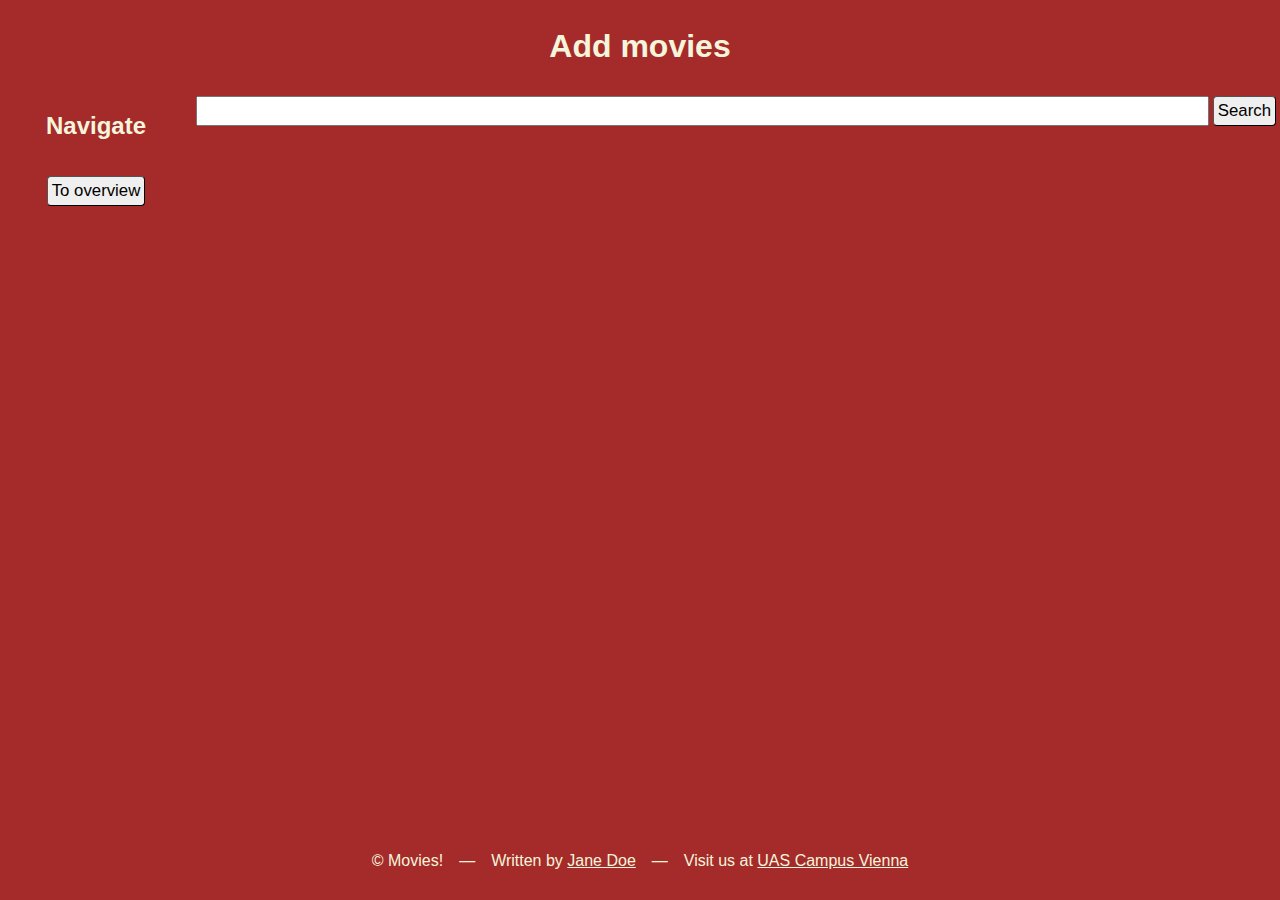
<file: server/files/search.html>
<!DOCTYPE html>
<html lang="en">
<head>
    <meta charset="UTF-8">
    <meta http-equiv="X-UA-Compatible" content="IE=edge">
    <meta name="viewport" content="width=device-width, initial-scale=1.0">
    <title>Add movies!</title>
    <link rel="stylesheet" href="search.css" />
    <script type="module" src="search.js"></script>
</head>
<body>
    <header><h1>Add movies</h1></header>
    <nav>
        <h2>Navigate</h2>
        <ul>
            <li><button onclick="location.href='index.html'">To overview</button></li>
        </ul>
    </nav>
    <main>
        <section>
            <form id="search">
                <input name="query" required><button type="button">Search</button>
            </form>
        </section>
        <section id="results">
        </section>
    </main>
    <footer>
        <ul>
          <li>&copy; Movies!</li>
          <li>&#8213;</li>
          <li>Written by <a href="mailto:jane.doe@example.com">Jane Doe</a></li>
          <li>&#8213;</li>
          <li>
            Visit us at
            <a href="https://www.fh-campuswien.ac.at/" target="_blank">UAS Campus Vienna</a>
          </li>
        </ul>
      </footer>
</body>
</html>
</file>
<file: server/files/search.css>
@import url(grid-base.css);

form#search {
    display: flex;
    justify-content: space-between;
    column-gap: 4px;
}

section {
    margin: 4px;
}

#search input {
    width: 100%;
}

#results {
    background-color: lightgray;
    border-radius: 8px;
}

#results p {
    padding: 16px;
}

#results button {
    margin: 4px;
}

#results article {
    margin: 4px;
    padding: 4px;
}
</file>
